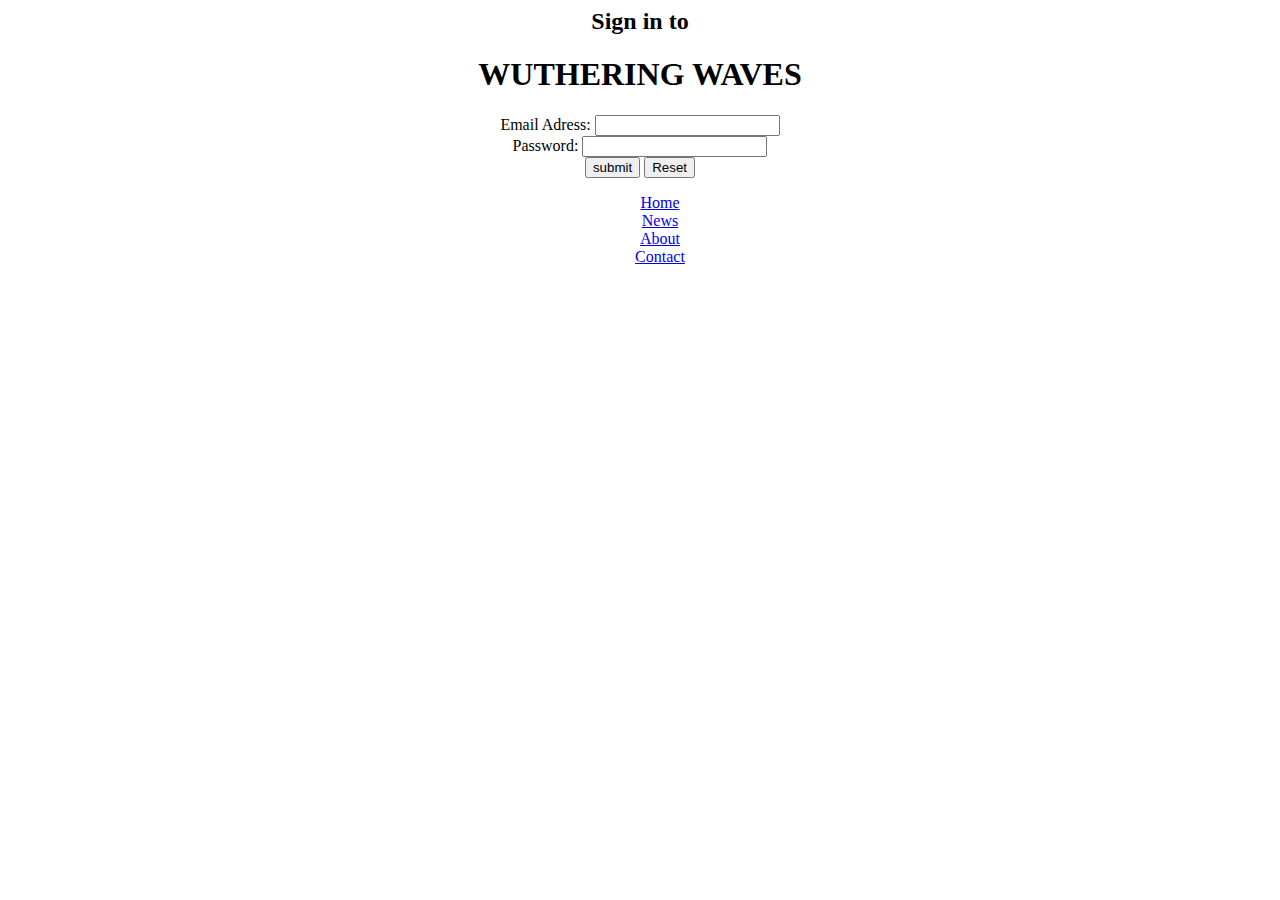
<file: Signin.html>
<head>
  <h2 align="center">Sign in to</h2>
  <h1 align="center">WUTHERING WAVES</h1>
  <link rel="stylesheet" href="">
</head>
<body>
    <form action="" method="GET" id="myForm" align="center">
  <label for="option1G1">Email Adress:</label>
  <input id="option1G1" type="text" name="First">
  <br>
  <label for="option2G1">Password:</label>
  <input id="option2G1" type="text" name="Last">
  <br>
  <input type="submit" value="submit">
  <input type="reset" value="Reset">
</form>

<div id="selected-options"></div>

<script>
  const form = document.getElementById('myForm');
  const selectedOptionsDiv = document.getElementById('selected-options');

  form.addEventListener('submit', (e) => {
    e.preventDefault();
    const selectedOptions = [];
    const radios = form.querySelectorAll('input[type="radio"]');
    const checkboxes = form.querySelectorAll('input[type="checkbox"]');

    radios.forEach((radio) => {
      if (radio.checked) {
        selectedOptions.push(`Radio Button: ${radio.value}`);
      }
    });

    checkboxes.forEach((checkbox) => {
      if (checkbox.checked) {
        selectedOptions.push(`Checkbox: ${checkbox.value}`);
      }
    });

    selectedOptionsDiv.innerHTML = `You selected: <br>${selectedOptions.join('<br>')}`;
  });
</script>
<!-- HTML (index.html) -->
<nav>
  <ul style="list-style-type: none;" align="center">
    <li><a href="home.html">Home</a></li>
    <li><a href="news.html">News</a></li>
    <li>
      <a href="about.html">About</a>
    </li>
    <li><a href="contact.html">Contact</a></li>
  </ul>
</nav>

  </body>
</html>
</file>
